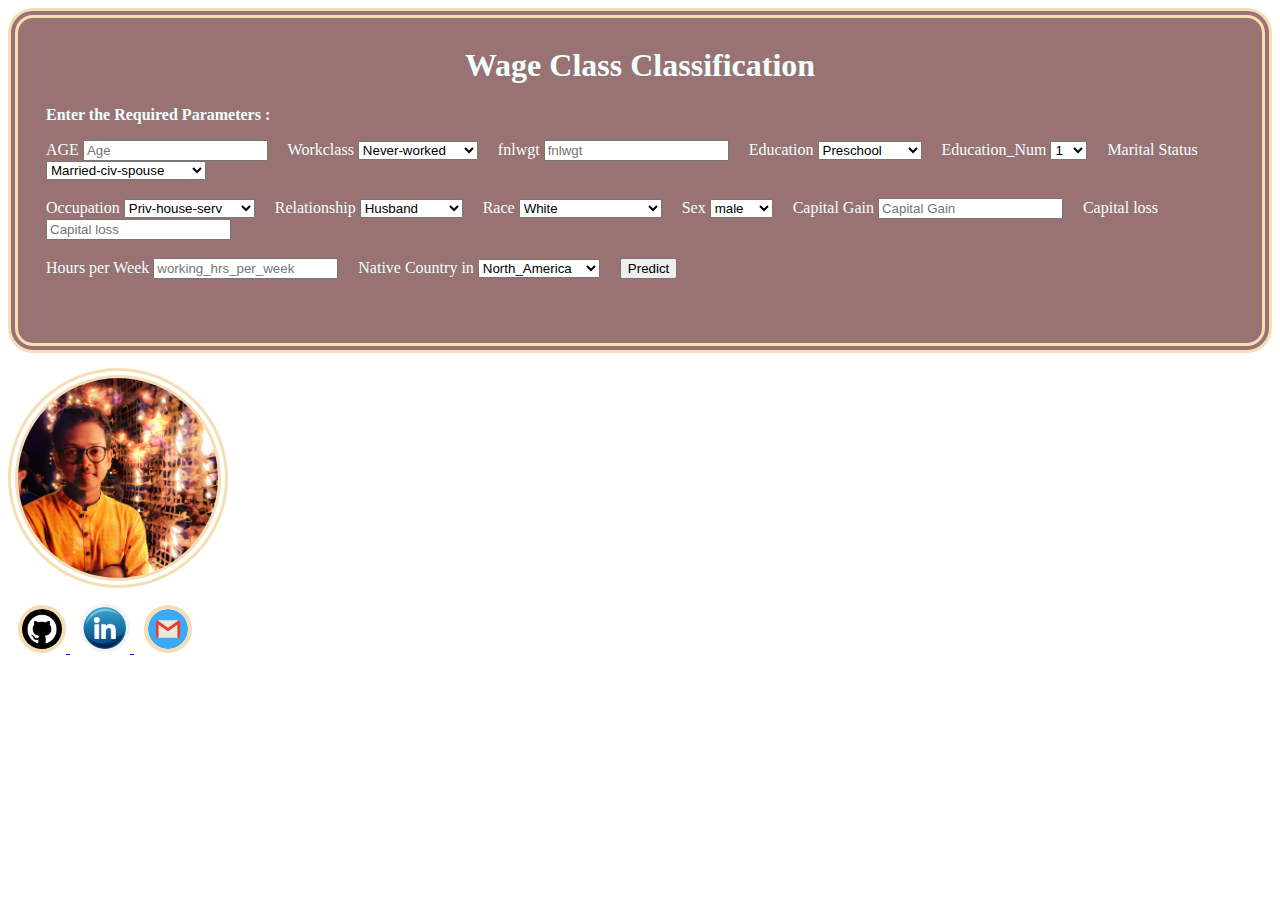
<file: templates/index.html>
<!DOCTYPE html>
<html lang="en">
<head>
    <meta charset="UTF-8">
    <meta name="viewport" content="width=device-width, initial-scale=1.0">
    <meta http-equiv="X-UA-Compatible" content="ie=edge">
    <title>Wage Class Classification</title>
    <link rel="stylesheet" href="../static/css/index_page.css">
</head>

    <body class='bg'>
            <div class="content" style="background-color: rgba(128, 80, 80,0.8);">
                <h1 style="text-align: center">Wage Class Classification </h1>

                <div class="form" >
                    <p><b>Enter the Required Parameters :</b></p>
                    <form action="/Prediction" method="POST" autocomplete="on">

                        <label for="age">AGE</label>
                        <input type="number" name="age" id="age" placeholder="Age" step="any" required>
                        &nbsp &nbsp
                        <label for="workclass">Workclass</label>
                        <select name="workclass" id="workclass" >
                            <option value=0>Never-worked</option>
                            <option value=1>Without-pay</option>
                            <option value=2>State-gov</option>
                            <option value=3>Federal-gov</option>
                            <option value=4>Local-gov</option>
                            <option value=5>Self-emp-inc</option>
                            <option value=6>Self-emp-not-inc</option>
                            <option value=7>Private</option>
                        </select>
                        &nbsp &nbsp

                        <label for="fnlwgt">fnlwgt</label>
                        <input type="number" name="fnlwgt" id="fnlwgt" placeholder="fnlwgt" step="any" required>
                        &nbsp &nbsp

                        <label for="education">Education</label>
                        <select name="education" id="education" >
                            <option value=0>Preschool</option>
                            <option value=1>1st-4th</option>
                            <option value=2>5th-6th</option>
                            <option value=3>7th-8th</option>
                            <option value=4>9th</option>
                            <option value=5>10th</option>
                            <option value=6>11th</option>
                            <option value=7>12th</option>
                            <option value=8>HS-grad</option>
                            <option value=9>Prof-school</option>
                            <option value=10>Some-college</option>
                            <option value=11>Assoc-acdm</option>
                            <option value=12>Assoc-voc</option>
                            <option value=13>Bachelors</option>
                            <option value=14>Masters</option>
                            <option value=15>Doctorate</option>

                        </select>
                        &nbsp &nbsp

                        <label for="education_num">Education_Num</label>
                        <select name="education_num" id="education_num" >
                            <option value=0>1</option>
                            <option value=1>2</option>
                            <option value=2>3</option>
                            <option value=3>4</option>
                            <option value=4>5</option>
                            <option value=5>6</option>
                            <option value=6>7</option>
                            <option value=7>8</option>
                            <option value=8>9</option>
                            <option value=9>10</option>
                            <option value=10>11</option>
                            <option value=11>12</option>
                            <option value=12>13</option>
                            <option value=13>14</option>
                            <option value=14>15</option>
                            <option value=15>16</option>
                        </select>
                        &nbsp &nbsp

                        <label for="marital_status">Marital Status</label>
                        <select name="marital_status" id="marital_status" >
                            <option value='Married-civ-spouse'>Married-civ-spouse</option>
                            <option value='Never-married'>Never-married</option>
                            <option value='Divorced'>Divorced</option>
                            <option value='Separated'>Separated</option>
                            <option value='Widowed'>Widowed</option>
                            <option value='Married-spouse-absent'>Married-spouse-absent</option>
                            <option value='Married-AF-spouse'>Married-AF-spouse</option>
                        </select>
                        <br><br>

                        <label for="occupation">Occupation</label>
                        <select name="occupation" id="occupation" >
                            <option value=0>Priv-house-serv</option>
                            <option value=1>Other-service</option>
                            <option value=2>Handlers-cleaners</option>
                            <option value=3>Farming-fishing</option>
                            <option value=4>Machine-op-inspct</option>
                            <option value=5>Adm-clerical</option>
                            <option value=6>Transport-moving</option>
                            <option value=7>Craft-repair</option>
                            <option value=8>Sales</option>
                            <option value=9>Tech-support</option>
                            <option value=10>Protective-serv'</option>
                            <option value=11>Armed-Forces</option>
                            <option value=12>Prof-specialty</option>
                            <option value=13>Exec-managerial</option>
                        </select>
                        &nbsp &nbsp

                        <label for="relationship">Relationship</label>
                        <select name="relationship" id="relationship" >
                            <option value='Husband'>Husband</option>
                            <option value='Not-in-family'>Not-in-family</option>
                            <option value='Own-child'>Own-child</option>
                            <option value='Unmarried'>Unmarried</option>
                            <option value='Wife'>Wife</option>
                            <option value='Other-relative'>Other-relative</option>
                        </select>
                        &nbsp &nbsp

                        <label for="race">Race</label>
                        <select name="race" id="race" >
                            <option value='White'>White</option>
                            <option value='Black'>Black</option>
                            <option value='Asian-Pac-Islander'>Asian-Pac-Islander</option>
                            <option value='Amer-Indian-Eskimo'>Amer-Indian-Eskimo</option>
                            <option value='Other'>Other</option>
                        </select>
                        &nbsp &nbsp

                        <label for="sex">Sex</label>
                        <select name="sex" id="sex" >
                            <option value=1>male</option>
                            <option value=0>female</option>
                        </select>
                        &nbsp &nbsp

                        <label for="capital_gain">Capital Gain</label>
                        <input type="number" name="capital_gain" id="capital_gain" placeholder="Capital Gain" step="any" required>
                        &nbsp &nbsp

                        <label for="capital_loss">Capital loss</label>
                        <input type="number" name="capital_loss" id="capital_loss" placeholder="Capital loss" step="any" required>
                        <br><br>

                        <label for="hours_per_week">Hours per Week</label>
                        <input type="number" name="hours_per_week" id="hours_per_week" placeholder="working_hrs_per_week" step="any" required>
                        &nbsp &nbsp

                        <label for="native_country">Native Country in</label>
                        <select name="native_country" id="native_country" >
                            <option value="North_America">North_America</option>
                            <option value='Central_America'>Central_America</option>
                            <option value='South_America'>South_America</option>
                            <option value='EU'>Europe</option>
                            <option value='Asian'>Asia</option>
                        </select>
                        &nbsp &nbsp

                        <input type="submit" value="Predict">
                    </form>
                    <br><br>

                    
                </div>
            </div>

            <div style="bottom: 0px;">
                <div>

                    <img class="profile"  src= "../static/images/72919592_417753879153334_1723338761183428608_n.png"alt="Shashank Sundi" style="width:200px;height:200px;" >
                </div>

                <div >
                    <a href="https://github.com/Shashank-Sundi/FIFA-FOOTBALL-PLAYER-RATING-PREDICTION" target="_blank">
                        <img alt="github link" src="../static/images/git.png" width=40" height="40" style="border-radius: 50%;margin-top: 15px;margin-left: 10px;border-color: wheat;border-style: solid;border-width: 4px;">
                     </a>


                     <a href="https://www.linkedin.com/in/shashank-sundi-4b78561b1" target="_blank">
                        <img alt="linkedin" src="../static/images/Linkedin-logo-vector-PNG.png" width=50" height="50" style="border-radius: 50%;margin-top: 15px;margin-left: 10px;">
                     </a>

                     <a href="mailto:sundi.sn@gmail.com" >
                    <img src="../static/images/gmailll.png" width=40" height="40" style="border-radius: 50%;margin-top: 15px;margin-left: 10px;border-color: wheat;border-style: solid;border-width: 4px;"> </a>
                </div>
            </div>
    </body>
</html>
</file>
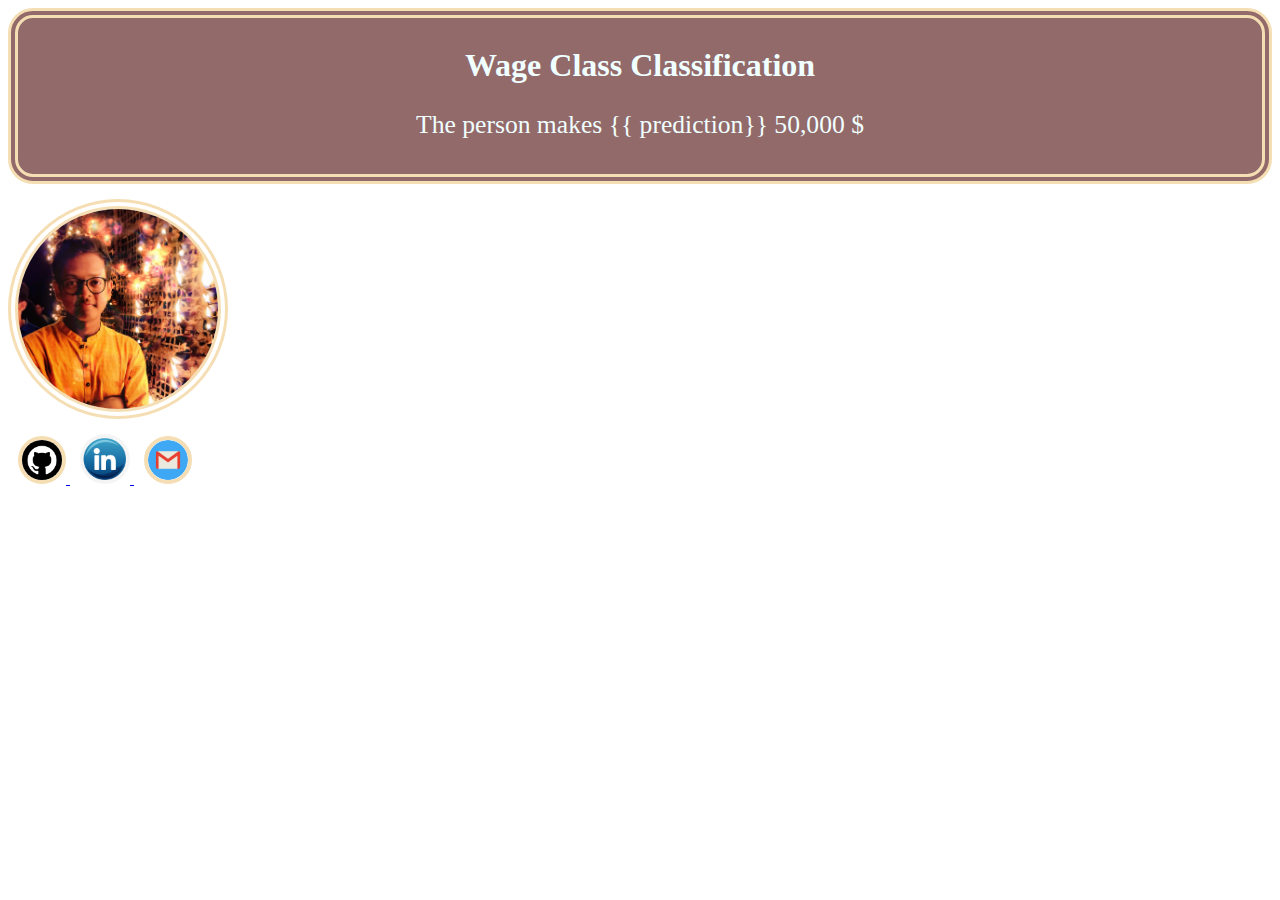
<file: templates/results.html>
<!DOCTYPE html>
<html lang="en" >

<head>
  <meta charset="UTF-8">
  <title>Review Page</title>
  <link rel="stylesheet" href="../static/css/result_page.css">
</head >

<body class='bg'>

  <div class="content" style="background: rgba(128, 80, 80,0.85);">
   <div class="header"></div>
      <h1 style="text-align: center">Wage Class Classification </h1>
      <p style="text-align: center; font-size:160%; " >The person makes {{ prediction}} 50,000 $</p>
      
</div>


<div style="bottom: 0px;">
  <div>

      <img class="profile"  src= "../static/images/72919592_417753879153334_1723338761183428608_n.png"alt="Shashank Sundi" style="width:200px;height:200px;" >
  </div>

  <div >
      <a href="https://github.com/Shashank-Sundi/FIFA-FOOTBALL-PLAYER-RATING-PREDICTION" target="_blank">
          <img alt="github link" src="../static/images/git.png" width=40" height="40" style="border-radius: 50%;margin-top: 15px;margin-left: 10px;border-color: wheat;border-style: solid;border-width: 4px;">
       </a>


       <a href="https://www.linkedin.com/in/shashank-sundi-4b78561b1" target="_blank">
          <img alt="linkedin" src="../static/images/Linkedin-logo-vector-PNG.png" width=50" height="50" style="border-radius: 50%;margin-top: 15px;margin-left: 10px;">
       </a>

       <a href="mailto:sundi.sn@gmail.com" >
      <img src="../static/images/gmailll.png" width=40" height="40" style="border-radius: 50%;margin-top: 15px;margin-left: 10px;border-color: wheat;border-style: solid;border-width: 4px;"> </a>
  </div>
</div>

</body>

</html>
</file>
<file: static/css/index_page.css>
.bg{
    background-image: url("https://source.unsplash.com/1600x900/?job");
}

.form {
margin: 20px;

border-radius: 25px;
    border-color: black;
    border-width: 5px;
}

.content{
    color: azure;
    padding: 8px;
    border-radius: 25px;
    border-style: double;
    border-color: wheat;
    border-width: 10px;
    
}

.profile{
        vertical-align: middle;
        border-radius: 50%;
        border-style: double;
        border-color: wheat;
    border-width: 10px;
    margin-top: 15px;

}
</file>
<file: static/css/result_page.css>
.bg{
        background-image: url("https://source.unsplash.com/1600x900/?job");
    }

    .form {
    margin: 20px;
    
    border-radius: 25px;
        border-color: black;
        border-width: 5px;
    }

    .content{
        color: azure;
        padding: 8px;
        border-radius: 25px;
        border-style: double;
        border-color: wheat;
        border-width: 10px;
        
    }

    .profile{
            vertical-align: middle;
            border-radius: 50%;
            border-style: double;
            border-color: wheat;
        border-width: 10px;
        margin-top: 15px;

    }
</file>
